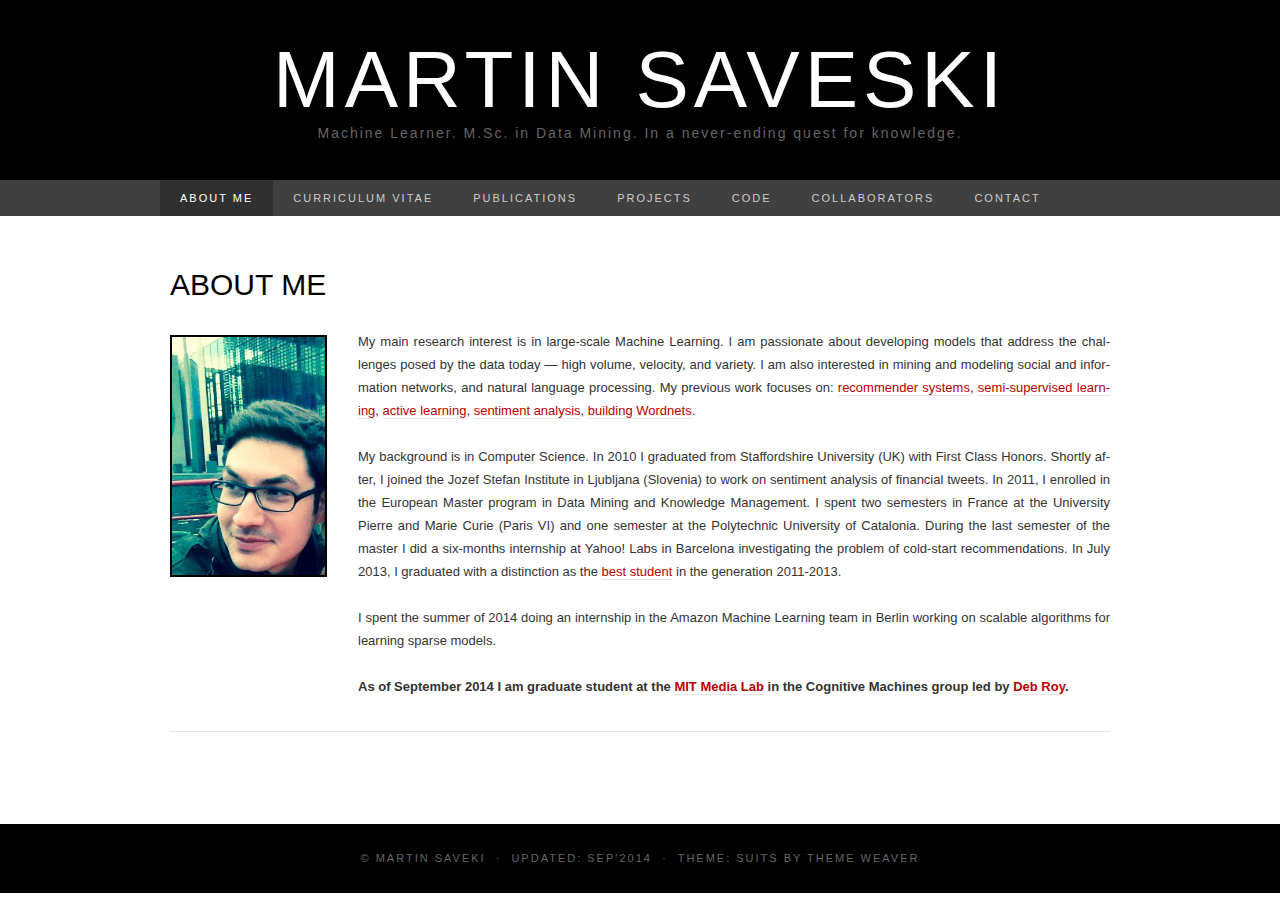
<file: _website_2014/index.htm>
<!DOCTYPE html>
<html lang="en-US"><head><meta http-equiv="Content-Type" content="text/html; charset=UTF-8">
	<meta charset="UTF-8">
	<meta name="viewport" content="width=device-width">
	<title>Martin Saveski | Machine Learner. M.Sc. in Data Mining. In a never-ending quest for knowledge.</title>
	<link rel="stylesheet" id="suits-fonts-css" href="./files/css" type="text/css" media="all">
	<link rel="stylesheet" id="suits-style-css" href="./files/style.css" type="text/css" media="all">
	<script type="text/javascript" src="./files/jquery.js"></script>
	<script type="text/javascript" src="./files/jquery-migrate.min.js"></script>
	<style type="text/css" id="custom-background-css">
	body.custom-background { background-color: #ffffff; }
	</style>
  <script>
    (function(i,s,o,g,r,a,m){i['GoogleAnalyticsObject']=r;i[r]=i[r]||function(){
    (i[r].q=i[r].q||[]).push(arguments)},i[r].l=1*new Date();a=s.createElement(o),
    m=s.getElementsByTagName(o)[0];a.async=1;a.src=g;m.parentNode.insertBefore(a,m)
    })(window,document,'script','//www.google-analytics.com/analytics.js','ga');

    ga('create', 'UA-46778883-1', 'martinsaveski.com');
    ga('send', 'pageview');

  </script>
</head>

<body class="home page page-id-2 page-template-default custom-background single-author full-width no-footer-sidebar" style="">
	<div id="page" class="hfeed site">
		<header id="masthead" class="site-header" role="banner">
			<a class="home-link" href="./index.htm" title="Martin Saveski" rel="home">
				<h1 class="site-title">Martin Saveski</h1>
				<h2 class="site-description">Machine Learner. M.Sc. in Data Mining. In a never-ending quest for knowledge.</h2>
			</a>

			<div id="navbar" class="navbar">
				<nav id="site-navigation" class="navigation main-navigation" role="navigation">
					<h3 class="menu-toggle">Menu</h3>
					<div class="menu-menu-1-container"><ul id="menu-menu-1" class="nav-menu"><li id="menu-item-41" class="menu-item menu-item-type-post_type menu-item-object-page current-menu-item page_item page-item-2 current_page_item menu-item-41"><a href="./index.htm">About me</a></li>
<li id="menu-item-83" class="menu-item menu-item-type-post_type menu-item-object-page menu-item-83"><a href="./curriculum-vitae.htm">Curriculum Vitae</a></li>
<li id="menu-item-42" class="menu-item menu-item-type-post_type menu-item-object-page menu-item-42"><a href="./publications.htm">Publications</a></li>
<li id="menu-item-147" class="menu-item menu-item-type-post_type menu-item-object-page menu-item-has-children menu-item-147"><a href="./projects.htm">Projects</a>
<ul class="sub-menu">
	<li id="menu-item-162" class="menu-item menu-item-type-post_type menu-item-object-page menu-item-162"><a href="./cold-start-recommendations.htm">Cold-start Recommendations</a></li>
	<li id="menu-item-161" class="menu-item menu-item-type-post_type menu-item-object-page menu-item-161"><a href="./iterative-hybrid-algorithm.htm">Iterative Hybrid Algorithm</a></li>
	<li id="menu-item-167" class="menu-item menu-item-type-post_type menu-item-object-page menu-item-167"><a href="./sentiment-analysis.htm">Sentiment Analysis of Financial Tweets</a></li>
	<li id="menu-item-163" class="menu-item menu-item-type-post_type menu-item-object-page menu-item-163"><a href="./automatic-wordnet-construction.htm">Automatic Wordnet Construction</a></li>
	<li id="menu-item-148" class="menu-item menu-item-type-post_type menu-item-object-page menu-item-148"><a href="./fingerprint-verification-system.htm">Fingerprint Verification System</a></li>
	<li id="menu-item-121" class="menu-item menu-item-type-post_type menu-item-object-page menu-item-121"><a href="./ai-agent-for-connect-four.htm">AI agent for Connect Four</a></li>
</ul>
</li>
<li id="menu-item-164" class="menu-item menu-item-type-post_type menu-item-object-page menu-item-164"><a href="./code.htm">Code</a></li>
<li id="menu-item-55" class="menu-item menu-item-type-post_type menu-item-object-page menu-item-55"><a href="./collaborators.htm">Collaborators</a></li>
<li id="menu-item-54" class="menu-item menu-item-type-post_type menu-item-object-page menu-item-54"><a href="./contact.htm">Contact</a></li>
</ul></div>									</nav><!-- #site-navigation -->
			</div><!-- #navbar -->
		</header><!-- #masthead -->

		<div id="main" class="site-main">

	<div id="primary" class="content-area">
		<div id="content" class="site-content" role="main">

										
<article id="post-2" class="post-2 page type-page status-publish hentry">
	<header class="entry-header">
		
		<h1 class="entry-title">About me</h1>
	</header><!-- .entry-header -->

	<div class="entry-content">
		<div style="width: 100%;">
<div style="float: left; width: 20%;"><img class="size-full wp-image-18 alignleft" style="border: 2px solid black;" alt="profile" src="./files/berlin.jpg" width="157" height="238"></div>

<div style="float: right; width: 80%;">
<p style="text-align: justify;">My main research interest is in large-scale Machine Learning. I am passionate about developing models that address the challenges posed by the data today — high volume, velocity, and variety. I am also interested in mining and modeling social and information networks, and natural language processing. My previous work focuses on: <a title="Cold-start Recommendations" href="./cold-start-recommendations.htm">recommender systems</a>, <a title="Iterative Hybrid Algorithm" href="./iterative-hybrid-algorithm.htm">semi-supervised learning</a>, <a title="Sentiment Analysis" href="./sentiment-analysis.htm">active learning</a>, <a href="./sentiment-analysis.htm">sentiment analysis</a>, <a title="Automatic Wordnet Construction" href="./automatic-wordnet-construction.htm">building Wordnets</a>.</p>
<p style="text-align: justify;">My background is in Computer Science. In 2010 I graduated from&nbsp;Staffordshire University (UK) with First Class Honors.&nbsp;Shortly after, I joined the Jozef Stefan Institute in Ljubljana (Slovenia) to work on sentiment analysis of financial tweets. In 2011, I enrolled in the&nbsp;European Master program in Data Mining and Knowledge Management. I spent two semesters in France at the University Pierre and Marie Curie (Paris VI) and one semester at the Polytechnic University of Catalonia.&nbsp;During the last semester of the master I did a six-months internship at Yahoo! Labs in Barcelona investigating the problem of cold-start&nbsp;recommendations. In July 2013, I graduated with a distinction as the <a href="./files/award.jpg">best student</a> in the generation 2011-2013.</p>
<p style="text-align: justify;">I spent the summer of 2014 doing an internship in the Amazon Machine Learning team in Berlin working on scalable algorithms for learning sparse models.</p>
<p style="text-align: justify;"><b>As of September 2014 I am graduate student at the <a href="http://media.mit.edu/" target="_blank">MIT Media Lab</a> in the Cognitive Machines group led by <a href="http://dkroy.media.mit.edu/" target="_blank">Deb Roy</a>.</b></p>
</div>

</div>
<div style="clear: both;"></div>
			</div><!-- .entry-content -->

	</article><!-- #post -->
							
		</div><!-- #content -->
	</div><!-- #primary -->


		</div><!-- #main -->
		<footer id="colophon" class="site-footer" role="contentinfo">
			
			<div class="site-info-container">
				<div class="site-info">
										© Martin Saveki <span class="sep"> · </span> Updated: Sep'2014	<span class="sep"> · </span>
					Theme: Suits by <a href="http://www.themeweaver.net/" title="Theme Developer" rel="designer">Theme Weaver</a>				</div><!-- .site-info -->
			</div><!-- .site-info-container -->
		</footer><!-- #colophon -->
	</div><!-- #page -->

	<script type="text/javascript" src="./files/functions.js"></script>
</body></html>
</file>
<file: _website_2014/files/style.css>
/*
Theme Name: Suits
Theme URI: http://www.themeweaver.net/demo/suits/
Author: Theme Weaver
Author URI: http://www.themeweaver.net/
Description: For blogs and websites. Sleek design and solid code. Suits make you look good.
Version: 1.0
License: GNU General Public License v2 or later
License URI: http://www.gnu.org/licenses/gpl-2.0.html
Tags: black, gray, white, dark, one-column, two-columns, right-sidebar, flexible-width, custom-background, custom-header, custom-menu, featured-images, full-width-template, microformats, threaded-comments
Text Domain: suits

This theme, like WordPress, is licensed under the GPL.
Use it to make something cool, have fun, and share what you've learned with others.
*/


/* =Reset (http://git.io/normalize)
----------------------------------------------- */

* {
	-webkit-box-sizing: border-box;
	-moz-box-sizing:    border-box;
	box-sizing:         border-box;
}

article,
aside,
details,
figcaption,
figure,
footer,
header,
nav,
section,
summary {
	display: block;
}

audio,
canvas,
video {
	display: inline-block;
}

audio:not([controls]) {
	display: none;
	height: 0;
}

[hidden] {
	display: none;
}

html {
	font-size: 62.5%; /* 10px */
	overflow-y: scroll;
	-webkit-text-size-adjust: 100%;
	-ms-text-size-adjust: 100%;
}

html,
button,
input,
select,
textarea {
	font-family: "Lucida Grande", "Lucida Sans Unicode", "Lucida Sans", Geneva, Verdana, sans-serif;
}

body {
	color: #333;
	font-size: 13px;
	font-size: 1.3rem;
	line-height: 23px;
	line-height: 2.3rem;
	margin: 0;
}

a {
	color: #333;
	text-decoration: none;
	-webkit-transition: none;
	transition:         none;
}

a:focus {
	outline: thin dotted;
}

a:active,
a:hover {
	color: #b00;
	outline: 0;
}

a:hover {
	-webkit-transition: all 0.3s;
	transition:         all 0.3s;
}

h1,
h2,
h3,
h4,
h5,
h6 {
	clear: both;
	color: #000;
	font-family: "Lucida Grande", "Lucida Sans Unicode", "Lucida Sans", Geneva, Verdana, sans-serif;
	font-weight: bold;
	line-height: 1.5;
	margin: 23px 0;
	margin: 2.3rem 0;
}

h1 {
	font-size: 24px;
	font-size: 2.4rem;
}

h2 {
	font-size: 20px;
	font-size: 2rem;
}

h3 {
	font-size: 17px;
	font-size: 1.7rem;
}

h4 {
	font-size: 15px;
	font-size: 1.5rem;
}

h5 {
	font-size: 13px;
	font-size: 1.3rem;
}

h6 {
	color: rgba(0, 0, 0, 0.45);
	font-size: 13px;
	font-size: 1.3rem;
	letter-spacing: 1px;
	text-transform: uppercase;
}

address {
	font-style: italic;
	margin: 0 0 23px;
	margin: 0 0 2.3rem;
}

abbr[title] {
	border-bottom: 1px dotted;
}

b,
strong {
	font-weight: bold;
}

dfn {
	font-style: italic;
}

mark {
	background: #ff0;
	color: #000;
}

p {
	margin: 0 0 23px;
	margin: 0 0 2.3rem;
}

code,
kbd,
pre,
samp {
	font-family: monospace, serif;
	font-size: 13px;
	font-size: 1.3rem;
	-webkit-hyphens: none;
	-moz-hyphens:    none;
	-ms-hyphens:     none;
	hyphens:         none;
}

pre {
	background-color: rgba(0, 0, 0, 0.04);
	color: #666;
	font-family: monospace;
	font-size: 13px;
	font-size: 1.3rem;
	margin: 23px 0;
	margin: 2.3rem 0;
	overflow: auto;
	padding: 20px;
	padding: 2rem;
	white-space: pre;
	white-space: pre-wrap;
	word-wrap: break-word;
}

blockquote,
q {
	-webkit-hyphens: none;
	-moz-hyphens:    none;
	-ms-hyphens:     none;
	hyphens:         none;
	quotes: none;
}

blockquote:before,
blockquote:after,
q:before,
q:after {
	content: "";
	content: none;
}

blockquote {
	font-size: 13px;
	font-size: 1.3rem;
	font-style: italic;
	font-weight: normal;
	margin: 23px;
	margin: 2.3rem;
}

blockquote blockquote {
	margin-right: 0;
}

blockquote cite,
blockquote small {
	font-size: 11px;
	font-size: 1.1rem;
	font-weight: normal;
	text-transform: uppercase;
}

blockquote em,
blockquote i {
	font-style: normal;
	font-weight: normal;
}

blockquote strong,
blockquote b {
	font-weight: normal;
}

small {
	font-size: smaller;
}

sub,
sup {
	font-size: 75%;
	line-height: 0;
	position: relative;
	vertical-align: baseline;
}

sup {
	top: -0.5em;
}

sub {
	bottom: -0.25em;
}

dl {
	margin: 0 20px;
	margin: 0 2rem;
}

dt {
	font-weight: bold;
}

dd {
	margin: 0 0 20px;
	margin: 0 0 2rem;
}

menu,
ol,
ul {
	margin: 16px 0;
	margin: 1.6rem 0;
	padding: 0 0 0 40px;
	padding: 0 0 0 4rem;
}

ul {
	list-style-type: square;
}

nav ul,
nav ol {
	list-style: none;
	list-style-image: none;
}

li > ul,
li > ol {
	margin: 0;
}

img {
	-ms-interpolation-mode: bicubic;
	border: 0;
	vertical-align: middle;
}

svg:not(:root) {
	overflow: hidden;
}

figure {
	margin: 0;
}

form {
	margin: 0;
}

fieldset {
	border: 1px solid rgba(0, 0, 0, 0.1);
	padding: 20px;
	padding: 2rem;
	margin-bottom: 23px;
	margin-bottom: 2.3rem;
}

legend {
	border: 0;
	padding: 0 5px;
	white-space: normal;
}

button,
input,
select,
textarea {
	font-size: 100%;
	margin: 0;
	max-width: 100%;
	vertical-align: baseline;
}

button,
input {
	line-height: normal;
}

button,
html input[type="button"],
input[type="reset"],
input[type="submit"] {
	-webkit-appearance: button;
	cursor: pointer;
}

button[disabled],
input[disabled] {
	cursor: default;
}

input[type="checkbox"],
input[type="radio"] {
	padding: 0;
}

input[type="search"] {
	-webkit-appearance: textfield;
	padding-right: 2px; /* Don't cut off the webkit search cancel button */
	width: 270px;
}

input[type="search"]::-webkit-search-decoration {
	-webkit-appearance: none;
}

button::-moz-focus-inner,
input::-moz-focus-inner {
	border: 0;
	padding: 0;
}

textarea {
	overflow: auto;
	vertical-align: top;
}

table {
	border-spacing: 0;
	margin: 0 0 23px;
	margin: 0 0 2.3rem;
	width: 100%;
}

caption,
th,
td {
	border-bottom: 1px solid rgba(0, 0, 0, 0.1);
	font-weight: normal;
	text-align: left;
}

caption {
	border: 0;
	margin: 23px 0;
	margin: 2.3rem 0;
}

th {
	font-weight: bold;
	text-transform: uppercase;
}

td {
	padding: 6px 10px 6px 0;
	padding: 0.6rem 1rem 0.6rem 0;
}

hr {
	border: 0;
	border-bottom: 1px solid rgba(0, 0, 0, 0.1);
	height: 1px;
	margin: 0 0 23px;
	margin: 0 0 2.3rem;
}


/* =Repeatable Patterns
----------------------------------------------- */

/* Clearing floats */
.clear:after,
.nav-menu:after,
.site-main:after,
.site-footer .sidebar-container:after,
.entry-content:after,
.navigation:after,
.nav-links:after,
.gallery:after,
.attachment .entry-header:after,
.comment-body:after,
.sidebar-inner:after {
	clear: both;
}

.clear:before,
.clear:after,
.nav-menu:before,
.nav-menu:after,
.site-main:before,
.site-main:after,
.site-footer .sidebar-container:before,
.site-footer .sidebar-container:after,
.entry-content:before,
.entry-content:after,
.navigation:before,
.navigation:after,
.nav-links:before,
.nav-links:after,
.gallery:before,
.gallery:after,
.attachment .entry-header:before,
.attachment .entry-header:after,
.comment-body:before,
.comment-body:after,
.sidebar-inner:before,
.sidebar-inner:after {
	content: "";
	display: table;
}

/* Assistive text */
.screen-reader-text {
	clip: rect(1px, 1px, 1px, 1px);
	position: absolute !important;
}

/* Form fields, general styles first. */
button,
input,
textarea {
	background: transparent;
	border: 1px solid rgba(0, 0, 0, 0.1);
	font-family: inherit;
	padding: 8px 10px;
	padding: 0.8rem 1rem;
	-webkit-transition: border 0.2s;
	transition:         border 0.2s;
}

input,
textarea {
	color: #333;
}

input:focus,
textarea:focus {
	border-color: rgba(0, 0, 0, 0.3);
	outline: 0;
}

/* Buttons */
button,
input[type="submit"],
input[type="button"],
input[type="reset"] {
	background: transparent;
	display: inline-block;
	font-weight: bold;
	letter-spacing: 1px;
	padding: 8px 20px;
	padding: 0.8rem 2rem;
	text-decoration: none;
	text-transform: uppercase;
}

button:hover,
button:focus,
input[type="submit"]:hover,
input[type="button"]:hover,
input[type="reset"]:hover,
input[type="submit"]:focus,
input[type="button"]:focus,
input[type="reset"]:focus {
	border-color: rgba(0, 0, 0, 0.3);
	outline: none;
}

button:active,
input[type="submit"]:active,
input[type="button"]:active,
input[type="reset"]:active {
	border-color: rgba(0, 0, 0, 0.1);
	color: rgba(0, 0, 0, 0.5);
	-webkit-transition: none;
	transition:         none;
}

.post-password-required input[type="submit"] {
	vertical-align: bottom;
}

/* Placeholder text color -- selectors need to be separate to work. */
::-webkit-input-placeholder {
	color: #333;
}

:-moz-placeholder {
	color: #333;
}

::-moz-placeholder {
	color: #333;
}

:-ms-input-placeholder {
	color: #333;
}

/* Responsive images */
.entry-content img,
.entry-summary img,
.comment-content img,
.widget img,
.wp-caption {
	max-width: 100%;
}

/* Make sure images with WordPress-added height and width attributes are scaled correctly. */
.entry-content img,
.entry-summary img,
.comment-content img[height],
img[class*="align"],
img[class*="wp-image-"],
img[class*="attachment-"] {
	height: auto;
}

img.size-full,
img.size-large,
img.wp-post-image {
	height: auto;
	max-width: 100%;
}

/* Make sure videos and embeds fit their containers. */
embed,
iframe,
object,
video {
	max-width: 100%;
}

/* Override the Twitter embed fixed width. */
.entry-content .twitter-tweet-rendered {
	max-width: 100% !important;
}

/* Images */
.alignleft {
	float: left;
}

.alignright {
	float: right;
}

.aligncenter {
	display: block;
	margin-left: auto;
	margin-right: auto;
}

img.alignleft {
	margin: 5px 20px 5px 0;
	margin: 0.5rem 2rem 0.5rem 0;
}

.wp-caption.alignleft {
	margin: 5px 10px 5px 0;
	margin: 0.5rem 1rem 0.5rem 0;
}

img.alignright {
	margin: 5px 0 5px 20px;
	margin: 0.5rem 0 0.5rem 2rem;
}

.wp-caption.alignright {
	margin: 5px 0 5px 10px;
	margin: 0.5rem 0 0.5rem 1rem;
}

img.aligncenter {
	margin: 5px auto;
	margin: 0.5rem auto;
}

img.alignnone {
	margin: 5px 0;
	margin: 0.5rem 0;
}

.wp-caption .wp-caption-text,
.entry-caption,
.gallery-caption {
	font-style: italic;
	font-weight: normal;
}

img.wp-smiley,
.rsswidget img {
	border: 0;
	border-radius: 0;
	box-shadow: none;
	margin-bottom: 0;
	margin-top: 0;
	padding: 0;
}

.wp-caption.alignleft + ul,
.wp-caption.alignleft + ol  {
	list-style-position: inside;
}


/* =Basic Structure
----------------------------------------------- */

.site-main {
	margin: 0 auto;
	margin: 0 auto;
	max-width: 960px;
	overflow: hidden;
	padding: 46px 0;
	padding: 4.6rem 0;
	width: 100%;
}

.site-main .content-area {
	float: left;
	margin: 0 10px;
	margin: 0 1rem;
	width: 620px;
}

.single-attachment .content-area,
.full-width .content-area {
	width: 940px;
}

.site-main .sidebar-container {
	float: right;
	margin: 0 10px;
	margin: 0 1rem;
	width: 220px;
}


/* =Site Header
----------------------------------------------- */

.site-header {
	background-color: #000;
}

.site-header .home-link {
	display: block;
	margin: 0 auto;
	max-width: 960px;
	min-height: 180px;
	text-align: center;
	text-decoration: none;
	width: 100%;
}

.site-title {
	color: #fff;
	font-family: Lato, sans-serif;
	font-size: 80px;
	font-size: 8rem;
	font-weight: 300;
	letter-spacing: 5px;
	line-height: 1;
	margin: 0;
	padding: 40px 0 5px;
	padding: 4rem 0 0.5rem;
	text-transform: uppercase;
}

.site-description {
	color: #666;
	font: normal 14px "Lucida Grande", "Lucida Sans Unicode", "Lucida Sans", Geneva, Verdana, sans-serif;
	letter-spacing: 2px;
	margin: 0;
	padding-bottom: 23px;
	padding-bottom: 2.3rem;
}


/* =Navigation
----------------------------------------------- */

.main-navigation {
	clear: both;
	margin: 0 auto;
	max-width: 960px;
	min-height: 36px;
	position: relative;
}

ul.nav-menu,
div.nav-menu > ul {
	margin: 0;
	padding: 0 40px 0 0;
	padding: 0 4rem 0 0;
}

.nav-menu li {
	float: left;
	position: relative;
}

.nav-menu li a {
	color: #ccc;
	display: block;
	font-family: Lato, sans-serif;
	font-size: 11px;
	font-size: 1.1rem;
	font-weight: 400;
	letter-spacing: 2px;
	line-height: 12px;
	line-height: 1.2rem;
	padding: 12px 20px;
	padding: 1.2rem 2rem;
	text-decoration: none;
	text-transform: uppercase;
	-webkit-transition: all 0.3s;
	transition:         all 0.3s;
}

.nav-menu li:hover > a,
.nav-menu li a:hover {
	background-color: #303030;
	color: #fff;
	-webkit-transition: none;
	transition:         none;
}

.nav-menu .sub-menu,
.nav-menu .children {
	background-color: #404040;
	border-top: 0;
	-webkit-box-shadow: 0px 0px 5px rgba(0, 0, 0, 0.5);
			box-shadow: 0px 0px 5px rgba(0, 0, 0, 0.5);
	display: none;
	opacity: 0;
	padding: 0;
	position: absolute;
	left: 0;
	z-index: 99999;
}

.nav-menu .sub-menu ul,
.nav-menu .children ul {
	border-left: 0;
	left: 100%;
	top: 0;
}

ul.nav-menu ul a,
.nav-menu ul ul a {
	margin: 0;
	text-transform: none;
	width: 200px;
}

ul.nav-menu ul a:hover,
.nav-menu ul ul a:hover {
	background-color: #303030;
}

ul.nav-menu li:hover > ul,
.nav-menu ul li:hover > ul {
	display: block;
	opacity: 1;
}

.nav-menu .current_page_item > a,
.nav-menu .current_page_ancestor > a,
.nav-menu .current-menu-item > a,
.nav-menu .current-menu-ancestor > a {
	background-color: #303030;
	color: #fff;
}

.menu-toggle {
	display: none;
}

/* Navbar */
.navbar {
	background-color: #404040;
	margin: 0 auto;
	width: 100%;
}

.site-header .search-form {
	position: absolute;
	right: 0;
	top: 0;
}

.site-header .search-field {
	background-color: transparent;
	background-image: url(images/search-icon.png);
	background-position: 10px center;
	background-repeat: no-repeat;
	background-size: 24px 24px;
	border: 0;
	cursor: pointer;
	height: 36px;
	margin: 0;
	padding: 0 0 0 42px;
	padding: 0 0 0 4.2rem;
	position: relative;
	-webkit-transition: width 0.2s ease, background 0.2s ease;
	transition:         width 0.2s ease, background 0.2s ease;
	width: 0;
}

.site-header .search-field:hover {
	background-color: #303030;
	-webkit-transition: none;
	transition:         none;
}

.site-header .search-field:focus {
	background-color: #f5f5f5;
	border: 0;
	cursor: text;
	outline: 0;
	padding-right: 2px; /* Don't cut off the webkit search cancel button */
	-webkit-transition: width 0.2s ease, background 0.2s ease;
	transition:         width 0.2s ease, background 0.2s ease;
	width: 200px;
}


/* =Content
----------------------------------------------- */

.site-content {
	-webkit-hyphens: auto;
	-moz-hyphens:    auto;
	-ms-hyphens:     auto;
	hyphens:         auto;
	word-wrap: break-word;
}

.hentry {
	border-bottom: 1px solid rgba(0, 0, 0, 0.1);
	margin-bottom: 46px;
	margin-bottom: 4.6rem;
	padding-bottom: 10px;
	padding-bottom: 1rem;
}

.entry-header,
.entry-content,
.entry-summary,
.entry-meta {
	width: 100%;
}


/* =Entry Header
----------------------------------------------- */

.entry-thumbnail img {
	display: block;
	margin: 0 auto 23px;
	margin: 0 auto 2.3rem;
}

.entry-header {
	margin-bottom: 23px;
	margin-bottom: 2.3rem;
}

.entry-title {
	font-family: Lato, sans-serif;
	font-size: 30px;
	font-weight: 400;
	margin: 0;
	text-transform: uppercase;
}

.entry-title a {
	color: #000;
}

.entry-title a:hover {
	color: #b00;
	text-decoration: none;
}


/* =Entry Meta
----------------------------------------------- */

.entry-meta {
	clear: both;
	color: rgba(0, 0, 0, 0.45);
}

.entry-meta a {
	border-bottom: 1px solid rgba(0, 0, 0, 0.1);
	color: rgba(0, 0, 0, 0.45);
}

.entry-meta a:hover {
	color: #b00;
}

.entry-meta .edit-link:before {
	content: "\203A\00a0";
}

.single-author .entry-meta .by-author,
.sticky .entry-meta .on-date {
	display: none;
}


/* =Entry Content
----------------------------------------------- */

.entry-content a,
.comment-content a,
.page-content a {
	border-bottom: 1px solid rgba(0, 0, 0, 0.1);
	color: #b00;
}

.entry-content a:hover,
.comment-content a:hover,
.page-content a:hover {
	color: #333;
}

.entry-content th a,
.entry-content td a,
.comment-content th a,
.comment-content td a {
	border-bottom: none;
}

/* Page links */
.page-links {
	clear: both;
	font-weight: bold;
	margin: 23px 0;
	margin: 2.3rem 0;
}

/* Mediaelements */
.hentry .mejs-mediaelement,
.hentry .mejs-container .mejs-controls {
	background: #303030;
}

.hentry .mejs-controls .mejs-time-rail .mejs-time-loaded,
.hentry .mejs-controls .mejs-horizontal-volume-slider .mejs-horizontal-volume-current {
	background: #fff;
}

.hentry .mejs-controls .mejs-time-rail .mejs-time-current {
	background: #b00;
}

.hentry .mejs-controls .mejs-time-rail .mejs-time-total,
.hentry .mejs-controls .mejs-horizontal-volume-slider .mejs-horizontal-volume-total {
	background: #595959;
}

.hentry .mejs-controls .mejs-time-rail span,
.hentry .mejs-controls .mejs-horizontal-volume-slider .mejs-horizontal-volume-total,
.hentry .mejs-controls .mejs-horizontal-volume-slider .mejs-horizontal-volume-current {
	border-radius: 0;
}


/* =Galleries
----------------------------------------------- */

.gallery {
	margin-bottom: 23px;
	margin-bottom: 2.3rem;
	margin-left: -4px;
}

.gallery-item {
	float: left;
	margin: 0 4px 4px 0;
	overflow: hidden;
	position: relative;
}

.gallery-columns-1.gallery-size-medium,
.gallery-columns-1.gallery-size-thumbnail,
.gallery-columns-2.gallery-size-thumbnail,
.gallery-columns-3.gallery-size-thumbnail {
	display: table;
	margin: 0 auto 23px;
	margin: 0 auto 2.3rem;
}

.gallery-columns-1 .gallery-item,
.gallery-columns-2 .gallery-item,
.gallery-columns-3 .gallery-item {
	text-align: center;
}

.gallery-columns-4 .gallery-item {
	max-width: 23%;
	max-width: -webkit-calc(25% - 4px);
	max-width:         calc(25% - 4px);
}

.gallery-columns-5 .gallery-item {
	max-width: 19%;
	max-width: -webkit-calc(20% - 4px);
	max-width:         calc(20% - 4px);
}

.gallery-columns-6 .gallery-item {
	max-width: 15%;
	max-width: -webkit-calc(16.7% - 4px);
	max-width:         calc(16.7% - 4px);
}

.gallery-columns-7 .gallery-item {
	max-width: 13%;
	max-width: -webkit-calc(14.28% - 4px);
	max-width:         calc(14.28% - 4px);
}

.gallery-columns-8 .gallery-item {
	max-width: 11%;
	max-width: -webkit-calc(12.5% - 4px);
	max-width:         calc(12.5% - 4px);
}

.gallery-columns-9 .gallery-item {
	max-width: 9%;
	max-width: -webkit-calc(11.1% - 4px);
	max-width:         calc(11.1% - 4px);
}

.gallery-columns-1 .gallery-item:nth-of-type(1n),
.gallery-columns-2 .gallery-item:nth-of-type(2n),
.gallery-columns-3 .gallery-item:nth-of-type(3n),
.gallery-columns-4 .gallery-item:nth-of-type(4n),
.gallery-columns-5 .gallery-item:nth-of-type(5n),
.gallery-columns-6 .gallery-item:nth-of-type(6n),
.gallery-columns-7 .gallery-item:nth-of-type(7n),
.gallery-columns-8 .gallery-item:nth-of-type(8n),
.gallery-columns-9 .gallery-item:nth-of-type(9n) {
	margin-right: 0;
}

.gallery-caption {
	background-color: rgba(0, 0, 0, 0.3);
	box-sizing: border-box;
	color: #fff;
	line-height: 14px;
	line-height: 1.4rem;
	margin: 0;
	max-height: 50%;
	opacity: 0;
	padding: 8px;
	padding: 0.8rem;
	position: absolute;
	bottom: 0;
	left: 0;
	text-align: left;
	-webkit-transition: opacity 0.2s ease;
	transition:         opacity 0.2s ease;
	width: 100%;
}

.gallery-caption:before {
	box-shadow: 0 -10px 15px #000 inset;
	content: "";
	height: 100%;
	min-height: 49px;
	position: absolute;
	left: 0;
	top: 0;
	width: 100%;
}

.gallery-item:hover .gallery-caption {
	opacity: 1;
}

.gallery-columns-7 .gallery-caption,
.gallery-columns-8 .gallery-caption,
.gallery-columns-9 .gallery-caption {
	display: none;
}


/* =Attachments
----------------------------------------------- */

.attachment .entry-title {
	float: left;
}

.image-navigation {
	float: right;
	margin-top: 10px;
	margin-top: 1rem;
}

.image-navigation a {
	border: 1px solid rgba(0, 0, 0, 0.1);
	display: inline-block;
	font-size: 11px;
	font-size: 1.1rem;
	line-height: normal;
	padding: 8px 20px;
	padding: 0.8rem 2rem;
	text-transform: uppercase;
}

.image-navigation .nav-next {
	margin-left: 10px;
	margin-left: 1rem;
}

.attachment .entry-attachment {
	text-align: center;
	margin-bottom: 23px;
	margin-bottom: 2.3rem;
}

.attachment .entry-attachment .attachment {
	margin-bottom: 23px;
	margin-bottom: 2.3rem;
}

.attachment .entry-caption {
	color: rgba(0, 0, 0, 0.45);
	text-align: left;
}


/* =Post/Paging Navigation
----------------------------------------------- */

.navigation .nav-previous {
	float: left;
}

.navigation .nav-next {
	float: right;
}

.paging-navigation a {
	border: 1px solid rgba(0, 0, 0, 0.1);
	display: inline-block;
	font-size: 11px;
	font-size: 1.1rem;
	line-height: normal;
	padding: 8px 20px;
	padding: 0.8rem 2rem;
	text-transform: uppercase;
}

.post-navigation {
	margin-bottom: 46px;
	margin-bottom: 4.6rem;
}

.post-navigation .nav-links {
	font-size: 11px;
	font-size: 1.1rem;
	text-transform: uppercase;
}

.post-navigation a[rel="next"] {
	float: right;
	text-align: right;
}


/* =Archives
----------------------------------------------- */

.archive-header {
	border-bottom: 1px solid rgba(0, 0, 0, 0.1);
	margin-bottom: 46px;
	margin-bottom: 4.6rem;
	padding-bottom: 23px;
	padding-bottom: 2.3rem;
}

.archive-title {
	font-size: 15px;
	font-size: 1.5rem;
	font-weight: normal;
	line-height: normal;
	margin: 0;
	text-transform: uppercase;
}

.archive-meta {
	color: rgba(0, 0, 0, 0.45);
	font-style: normal;
	font-weight: normal;
	margin-top: 10px;
	margin-top: 1rem;
}

.archive-meta p:last-of-type {
	margin-bottom: 0;
}


/* =Search Results/No posts/404
----------------------------------------------- */

.page-header {
	border-bottom: 1px solid rgba(0, 0, 0, 0.1);
	margin-bottom: 46px;
	margin-bottom: 4.6rem;
	padding-bottom: 23px;
	padding-bottom: 2.3rem;
}

.page-title {
	font-size: 15px;
	font-size: 1.5rem;
	font-weight: normal;
	line-height: normal;
	margin: 0;
	text-transform: uppercase;
}

.error404 {
	margin-bottom: 46px;
	margin-bottom: 4.6rem;
}


/* =Comments
----------------------------------------------- */

.comments-title {
	font-weight: normal;
	text-transform: uppercase;
}

.comment-list {
	border-bottom: 1px solid rgba(0, 0, 0, 0.1);
	margin: 0 0 46px;
	margin: 0 0 4.6rem;
}

.comment-list,
.comment-list .children {
	list-style-type: none;
	padding: 0;
}

.comment-list .children {
	margin-left: 20px;
	margin-left: 2rem;
}

.comment-list > li:after,
.comment-list .children > li:before {
	border-bottom: 1px solid rgba(0, 0, 0, 0.1);
	content: "";
	display: block;
	height: 1px;
	width: 100%;
}

.comment-list > li:last-child:after {
	display: none;
}

.comment-body {
	padding: 23px 0;
	padding: 2.3rem 0;
	position: relative;
}

.comment-author .avatar {
	display: block;
	float: left;
	margin-right: 23px;
	margin-right: 2.3rem;
}

.comment-author .fn {
	word-wrap: break-word;
}

.comment-author .fn,
.comment-author .url {
	color: #000;
	font-style: normal;
	font-weight: normal;
}

.comment-author a {
	border-bottom: 1px solid rgba(0, 0, 0, 0.1);
}

.comment-reply-link,
.comment-reply-login {
	border: 1px solid rgba(0, 0, 0, 0.1);
	display: inline-block;
	font-size: 11px;
	font-size: 1.1rem;
	line-height: 1;
	padding: 8px 20px;
	padding: 0.8rem 2rem;
	text-transform: uppercase;
}

.says {
	display: none;
}

.no-avatars .comment-metadata,
.no-avatars .comment-awaiting-moderation,
.no-avatars .comment-content,
.no-avatars .comment-list .reply {
	margin-left: 0;
}

.bypostauthor {}

.comment-list .edit-link:before {
	content: "\203A\00a0";
}

.comment-metadata,
.comment-awaiting-moderation,
.comment-content,
.comment-list .reply {
	margin-left: 63px;
	margin-left: 6.3rem;
}

.comment-meta,
.comment-meta a {
	color: rgba(0, 0, 0, 0.45);
}

.comment-meta a:hover {
	color: #b00;
}

.comment-metadata {
	font-size: 11px;
	font-size: 1.1rem;
	line-height: 1;
	margin-bottom: 23px;
	margin-bottom: 2.3rem;
}

.ping-meta {
	color: rgba(0, 0, 0, 0.45);
	font-size: 12px;
	line-height: 2;
}

.comment-awaiting-moderation {
	font-style: italic;
}

/* Comment form */
.comment .comment-respond {
	background-color: rgba(0, 0, 0, 0.04);
	margin-bottom: 23px;
	margin-bottom: 2.3rem;
	padding: 23px;
	padding: 2.3rem;
}

.comment-reply-title {
	font-weight: normal;
	margin-top: 0;
	text-transform: uppercase;
}

.comment-reply-title small a {
	border-bottom: 1px solid rgba(0, 0, 0, 0.1);
	font-size: 11px;
	font-size: 1.1rem;
	text-transform: none;
}

.comment-form .comment-notes {
	color: rgba(0, 0, 0, 0.45);
	margin-bottom: 23px;
	margin-bottom: 2.3rem;
}

.comment-form [for="author"],
.comment-form [for="email"],
.comment-form [for="url"],
.comment-form [for="comment"] {
	display: block;
	padding: 0;
}

.comment-form input[type="text"],
.comment-form input[type="email"],
.comment-form input[type="url"] {
	max-width: 270px;
	width: 60%;
}

.comment-form textarea {
	width: 100%;
}

.form-allowed-tags {
	display: none;
}

.comment-form p:last-of-type {
	margin-bottom: 0;
}

.comment-list .pingback a,
.comment-list .trackback a {
	border-bottom: 1px solid rgba(0, 0, 0, 0.1);
}

.comment-navigation {
	margin-bottom: 46px;
	margin-bottom: 4.6rem;
}

.comment-navigation a {
	font-size: 11px;
	font-size: 1.1rem;
	text-transform: uppercase;
}

.no-comments {
	color: rgba(0, 0, 0, 0.2);
	font-size: 15px;
	font-size: 1.5rem;
	text-align: center;
	text-transform: uppercase;
}


/* =Sidebar
----------------------------------------------- */

.site-main .widget-area {
	width: 100%;
}


/* =Widgets
----------------------------------------------- */

.widget {
	border-bottom: 1px solid rgba(0, 0, 0, 0.1);
	-webkit-hyphens: auto;
	-moz-hyphens:    auto;
	-ms-hyphens:     auto;
	hyphens:         auto;
	margin: 0 0 23px;
	margin: 0 0 2.3rem;
	padding: 0 0 23px;
	padding: 0 0 2.3rem;
	word-wrap: break-word;
}

.widget:last-child {
	border-bottom: none;
	margin-bottom: 0;
	padding-bottom: 0;
}

.widget .widget-title {
	font-family: "Lucida Grande", "Lucida Sans Unicode", "Lucida Sans", Geneva, Verdana, sans-serif;
	font-size: 20px;
	font-size: 2rem;
	font-weight: normal;
	margin: 0 0 10px;
	margin: 0 0 1rem;
	text-transform: uppercase;
}

.widget ul,
.widget ol {
	list-style-type: none;
	margin: 0;
	padding: 0;
}

.widget li {
	padding: 5px 0;
}

.widget .children,
.widget .sub-menu {
	margin-top: 5px;
	margin-top: 0.5rem;
}

.widget .children li:last-child,
.widget .sub-menu li:last-child {
	padding-bottom: 0;
}

.widget li > ul,
.widget li > ol {
	margin-left: 20px;
	margin-left: 2rem;
}

.widget a {
	border-bottom: 1px solid rgba(0, 0, 0, 0.1);
}

/* Search widget */
.search-form .search-submit {
	display: none;
}

/* RSS Widget */
.widget_rss .rss-date,
.widget_rss .rssSummary,
.widget_rss li > cite {
	font-size: 11px;
	font-size: 1.1rem;
}

.widget_rss .rss-date {
	display: block;
}

.widget_rss .rss-date,
.widget_rss li > cite {
	color: rgba(0, 0, 0, 0.45);
}

/* Calendar Widget */
.widget_calendar table {
	margin-bottom: 0;
}

.widget_calendar table,
.widget_calendar td {
	border: 0;
	border-collapse: separate;
	border-spacing: 0;
}

.widget_calendar caption {
	font-size: 11px;
	font-size: 1.1rem;
	margin: 0;
	text-transform: uppercase;
}

.widget_calendar th {
	border: 1px solid #000;
	border-width: 1px 0;
}

.widget_calendar th,
.widget_calendar td {
	padding: 0;
	text-align: center;
}

.widget_calendar a {
	border-bottom: 1px solid rgba(0, 0, 0, 0.1);
	font-weight: bold;
}

.widget_calendar tbody td {
	color: rgba(0, 0, 0, 0.45);
}

.widget_calendar tbody .pad {
	background-color: transparent;
}

.widget_calendar tfoot td {
	border-top: 1px solid #000;
	text-align: left;
}

.widget_calendar tfoot td:last-child {
	text-align: right;
}

.widget_calendar tfoot a {
	border: 0;
	font-size: 11px;
	font-size: 1.1rem;
	font-weight: normal;
	text-transform: uppercase;
}


/* =Infinite Scroll
----------------------------------------------- */

/* Globally hidden elements when Infinite Scroll is supported and in use. */
.infinite-scroll .paging-navigation, /* Older / Newer Posts Navigation (always hidden) */
.infinite-scroll.neverending .site-footer { /* Theme Footer (when set to scrolling) */
	display: none;
}

/* When Infinite Scroll has reached its end we need to re-display elements that were hidden (via .neverending) before */
.infinity-end.neverending .site-footer {
	display: block;
}

#infinite-handle span {
	background: transparent;
	border: 1px solid rgba(0, 0, 0, 0.1);
	border-radius: 0;
	color: #333;
	display: inline-block;
	font-size: 11px;
	font-size: 1.1rem;
	line-height: normal;
	padding: 8px 20px;
	padding: 0.8rem 2rem;
	text-transform: uppercase;
}


/* =Footer
----------------------------------------------- */

.site-footer .widget-area {
	text-align: left;
}

.site-footer .sidebar-container {
	background-color: rgba(0, 0, 0, 0.06);
	padding: 46px 0;
	padding: 4.6rem 0;
}

.site-footer .sidebar-inner {
	margin: 0 auto;
	max-width: 960px;
	width: 100%;
}

.site-footer .widget-area {
	float: left;
	margin: 0 10px;
	margin: 0 1rem;
	padding: 0 10px;
	padding: 0 1rem;
}

.one-footer-sidebar .site-footer .widget-area {
	width: 940px;
}

.two-footer-sidebars .site-footer .widget-area {
	width: 460px;
}

.three-footer-sidebars .site-footer .widget-area {
	width: 300px;
}

.site-info-container {
	background-color: #000;
	text-align: center;
}

.site-info {
	color: #666;
	font-size: 11px;
	font-size: 1.1rem;
	letter-spacing: 2px;
	margin: 0 auto;
	max-width: 960px;
	padding: 23px 0;
	padding: 2.3rem 0;
	text-transform: uppercase;
	width: 100%;
}

.site-info .sep {
	padding: 0 5px;
}

.site-info a {
	color: #666;
}

.site-info a:hover {
	color: #fff;
	text-decoration: none;
}


/* =Media Queries
----------------------------------------------- */

@media only screen and (min-width: 768px) and (max-width: 959px) {
	.site-header .home-link,
	.main-navigation,
	.site-main,
	.site-footer .sidebar-inner,
	.site-info {
		width: 768px;
	}

	.site-main .content-area {
		padding-right: 20px;
		padding-right: 2rem;
		width: 556px;
	}

	.site-main .sidebar-container {
		width: 172px;
	}

	.single-attachment .content-area,
	.full-width .content-area,
	.one-footer-sidebar .site-footer .widget-area {
		width: 748px;
	}

	.two-footer-sidebars .site-footer .widget-area {
		width: 364px;
	}

	.three-footer-sidebars .site-footer .widget-area {
		width: 236px;
	}
}

/* Mobile (Portrait) */
@media only screen and (max-width: 767px) {
	.site-header .home-link,
	.main-navigation,
	.site-main,
	.site-footer .sidebar-inner,
	.site-info,
	.site-main .content-area,
	.site-main .sidebar-container,
	.single-attachment .content-area,
	.full-width .content-area,
	.one-footer-sidebar .site-footer .widget-area,
	.two-footer-sidebars .site-footer .widget-area,
	.three-footer-sidebars .site-footer .widget-area {
		margin-left: auto;
		margin-right: auto;
		width: 300px;
	}

	.site-main .content-area {
		border-bottom: 1px solid rgba(0, 0, 0, 0.1);
		margin-bottom: 46px;
		margin-bottom: 4.6rem;
		padding-bottom: 46px;
		padding-bottom: 4.6rem;
	}

	.site-title {
		font-size: 40px;
		font-size: 4rem;
		padding-top: 60px;
		padding-top: 6rem;
	}

	.widget:last-child {
		border-bottom: 1px solid rgba(0, 0, 0, 0.1);
		margin: 0 0 23px;
		margin: 0 0 2.3rem;
		padding: 0 0 23px;
		padding: 0 0 2.3rem;
	}

	/* Small menu */
	.menu-toggle {
		background-color: #303030;
		color: #888;
		cursor: pointer;
		display: inline-block;
		font-family: Lato, sans-serif;
		font-size: 11px;
		font-size: 1.1rem;
		font-weight: 400;
		letter-spacing: 2px;
		line-height: 1;
		margin: 0;
		padding: 12px 20px;
		padding: 1.2rem 2rem;
		text-transform: uppercase;
	}

	.toggled-on .nav-menu,
	.toggled-on .nav-menu > ul {
		display: block;
		margin-left: 0;
		padding: 0;
		width: 100%;
	}

	.toggled-on li,
	.toggled-on .children {
		display: block;
		float: none;
	}

	.toggled-on .nav-menu li > ul {
		background-color: rgba(255, 255, 255, 0.05);
		box-shadow: none;
		display: block;
		float: none;
		margin-left: 20px;
		opacity: 1;
		position: relative;
		left: auto;
		top: auto;
	}

	.toggled-on .nav-menu li > ul a {
		text-transform: uppercase;
		width: auto;
	}

	.toggled-on .nav-menu li:hover > a,
	.toggled-on .nav-menu .children a {
		background-color: transparent;
		color: #ccc;
	}

	.toggled-on .nav-menu li a:hover,
	.toggled-on .nav-menu ul a:hover {
		background-color: #303030;
		color: #fff;
	}

	ul.nav-menu,
	div.nav-menu > ul {
		display: none;
	}

	/* Gallery */
	.gallery {
		margin-left: 0;
	}

	.gallery-caption {
		display: none;
	}

	.gallery-columns-2 .gallery-item {
		max-width: 49%;
		max-width: -webkit-calc(50% - 4px);
		max-width:         calc(50% - 4px);
	}

	.gallery-columns-3 .gallery-item {
		max-width: 33%;
		max-width: -webkit-calc(33% - 4px);
		max-width:         calc(33% - 4px);
	}
}

/* Mobile (Landscape) */
@media only screen and (min-width: 480px) and (max-width: 767px) {
	.site-header .home-link,
	.main-navigation,
	.site-main,
	.site-footer .sidebar-inner,
	.site-info,
	.site-main .content-area,
	.site-main .sidebar-container,
	.single-attachment .content-area,
	.full-width .content-area,
	.one-footer-sidebar .site-footer .widget-area,
	.two-footer-sidebars .site-footer .widget-area,
	.three-footer-sidebars .site-footer .widget-area {
		width: 420px;
	}
}
</file>
